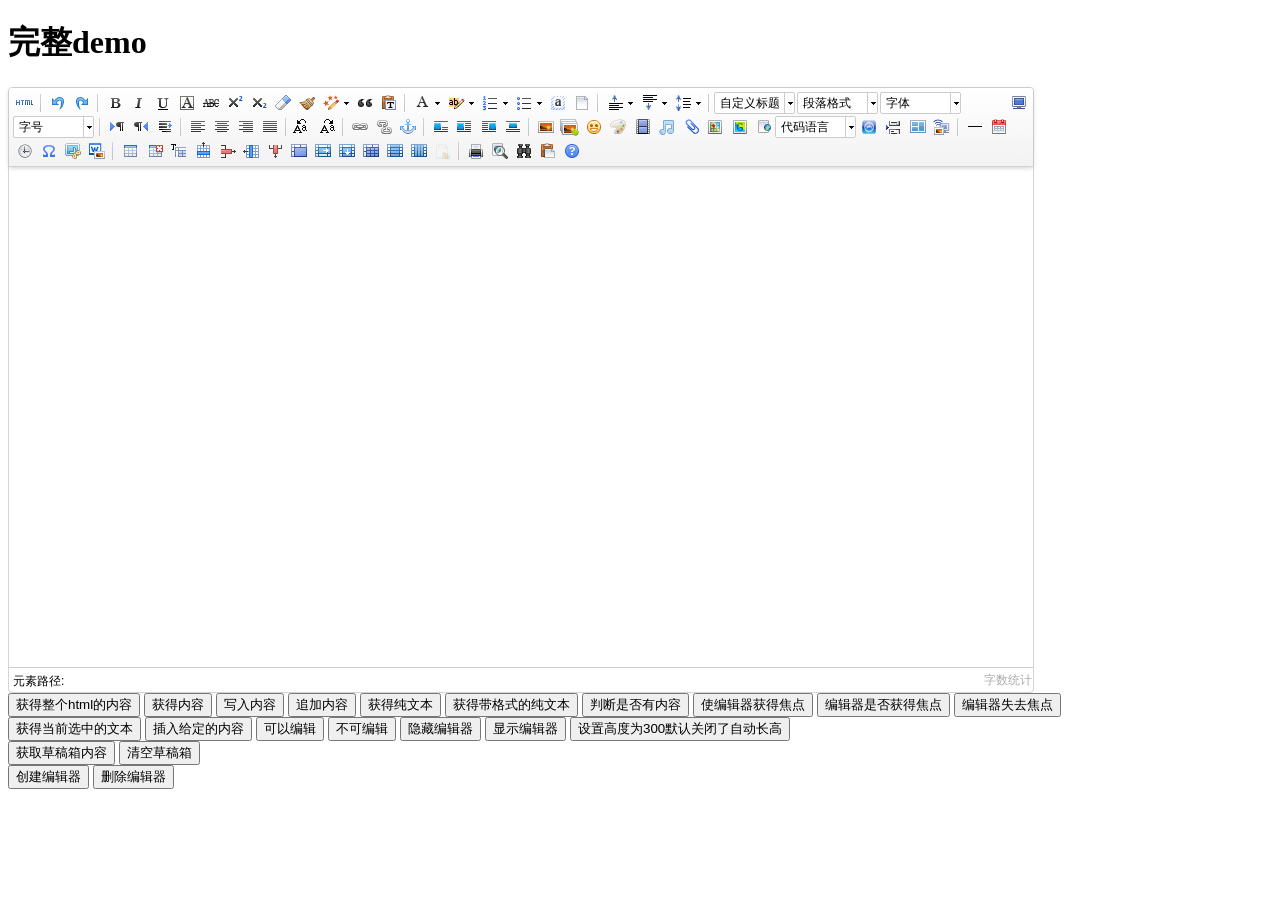
<file: cmfz_wy/src/main/webapp/utf8-jsp/index.html>
<!DOCTYPE HTML PUBLIC "-//W3C//DTD HTML 4.01 Transitional//EN"
        "http://www.w3.org/TR/html4/loose.dtd">
<html>
<head>
    <title>完整demo</title>
    <meta http-equiv="Content-Type" content="text/html;charset=utf-8"/>
    <script type="text/javascript" charset="utf-8" src="ueditor.config.js"></script>
    <script type="text/javascript" charset="utf-8" src="ueditor.all.min.js"> </script>
    <!--建议手动加在语言，避免在ie下有时因为加载语言失败导致编辑器加载失败-->
    <!--这里加载的语言文件会覆盖你在配置项目里添加的语言类型，比如你在配置项目里配置的是英文，这里加载的中文，那最后就是中文-->
    <script type="text/javascript" charset="utf-8" src="lang/zh-cn/zh-cn.js"></script>

    <style type="text/css">
        div{
            width:100%;
        }
    </style>
</head>
<body>
<div>
    <h1>完整demo</h1>
    <script id="editor" type="text/plain" style="width:1024px;height:500px;"></script>
</div>
<div id="btns">
    <div>
        <button onclick="getAllHtml()">获得整个html的内容</button>
        <button onclick="getContent()">获得内容</button>
        <button onclick="setContent()">写入内容</button>
        <button onclick="setContent(true)">追加内容</button>
        <button onclick="getContentTxt()">获得纯文本</button>
        <button onclick="getPlainTxt()">获得带格式的纯文本</button>
        <button onclick="hasContent()">判断是否有内容</button>
        <button onclick="setFocus()">使编辑器获得焦点</button>
        <button onmousedown="isFocus(event)">编辑器是否获得焦点</button>
        <button onmousedown="setblur(event)" >编辑器失去焦点</button>

    </div>
    <div>
        <button onclick="getText()">获得当前选中的文本</button>
        <button onclick="insertHtml()">插入给定的内容</button>
        <button id="enable" onclick="setEnabled()">可以编辑</button>
        <button onclick="setDisabled()">不可编辑</button>
        <button onclick=" UE.getEditor('editor').setHide()">隐藏编辑器</button>
        <button onclick=" UE.getEditor('editor').setShow()">显示编辑器</button>
        <button onclick=" UE.getEditor('editor').setHeight(300)">设置高度为300默认关闭了自动长高</button>
    </div>

    <div>
        <button onclick="getLocalData()" >获取草稿箱内容</button>
        <button onclick="clearLocalData()" >清空草稿箱</button>
    </div>

</div>
<div>
    <button onclick="createEditor()">
    创建编辑器</button>
    <button onclick="deleteEditor()">
    删除编辑器</button>
</div>

<script type="text/javascript">

    //实例化编辑器
    //建议使用工厂方法getEditor创建和引用编辑器实例，如果在某个闭包下引用该编辑器，直接调用UE.getEditor('editor')就能拿到相关的实例
    var ue = UE.getEditor('editor');


    function isFocus(e){
        alert(UE.getEditor('editor').isFocus());
        UE.dom.domUtils.preventDefault(e)
    }
    function setblur(e){
        UE.getEditor('editor').blur();
        UE.dom.domUtils.preventDefault(e)
    }
    function insertHtml() {
        var value = prompt('插入html代码', '');
        UE.getEditor('editor').execCommand('insertHtml', value)
    }
    function createEditor() {
        enableBtn();
        UE.getEditor('editor');
    }
    function getAllHtml() {
        alert(UE.getEditor('editor').getAllHtml())
    }
    function getContent() {
        var arr = [];
        arr.push("使用editor.getContent()方法可以获得编辑器的内容");
        arr.push("内容为：");
        arr.push(UE.getEditor('editor').getContent());
        alert(arr.join("\n"));
    }
    function getPlainTxt() {
        var arr = [];
        arr.push("使用editor.getPlainTxt()方法可以获得编辑器的带格式的纯文本内容");
        arr.push("内容为：");
        arr.push(UE.getEditor('editor').getPlainTxt());
        alert(arr.join('\n'))
    }
    function setContent(isAppendTo) {
        var arr = [];
        arr.push("使用editor.setContent('欢迎使用ueditor')方法可以设置编辑器的内容");
        UE.getEditor('editor').setContent('欢迎使用ueditor', isAppendTo);
        alert(arr.join("\n"));
    }
    function setDisabled() {
        UE.getEditor('editor').setDisabled('fullscreen');
        disableBtn("enable");
    }

    function setEnabled() {
        UE.getEditor('editor').setEnabled();
        enableBtn();
    }

    function getText() {
        //当你点击按钮时编辑区域已经失去了焦点，如果直接用getText将不会得到内容，所以要在选回来，然后取得内容
        var range = UE.getEditor('editor').selection.getRange();
        range.select();
        var txt = UE.getEditor('editor').selection.getText();
        alert(txt)
    }

    function getContentTxt() {
        var arr = [];
        arr.push("使用editor.getContentTxt()方法可以获得编辑器的纯文本内容");
        arr.push("编辑器的纯文本内容为：");
        arr.push(UE.getEditor('editor').getContentTxt());
        alert(arr.join("\n"));
    }
    function hasContent() {
        var arr = [];
        arr.push("使用editor.hasContents()方法判断编辑器里是否有内容");
        arr.push("判断结果为：");
        arr.push(UE.getEditor('editor').hasContents());
        alert(arr.join("\n"));
    }
    function setFocus() {
        UE.getEditor('editor').focus();
    }
    function deleteEditor() {
        disableBtn();
        UE.getEditor('editor').destroy();
    }
    function disableBtn(str) {
        var div = document.getElementById('btns');
        var btns = UE.dom.domUtils.getElementsByTagName(div, "button");
        for (var i = 0, btn; btn = btns[i++];) {
            if (btn.id == str) {
                UE.dom.domUtils.removeAttributes(btn, ["disabled"]);
            } else {
                btn.setAttribute("disabled", "true");
            }
        }
    }
    function enableBtn() {
        var div = document.getElementById('btns');
        var btns = UE.dom.domUtils.getElementsByTagName(div, "button");
        for (var i = 0, btn; btn = btns[i++];) {
            UE.dom.domUtils.removeAttributes(btn, ["disabled"]);
        }
    }

    function getLocalData () {
        alert(UE.getEditor('editor').execCommand( "getlocaldata" ));
    }

    function clearLocalData () {
        UE.getEditor('editor').execCommand( "clearlocaldata" );
        alert("已清空草稿箱")
    }
</script>

</body>
</html>
</file>
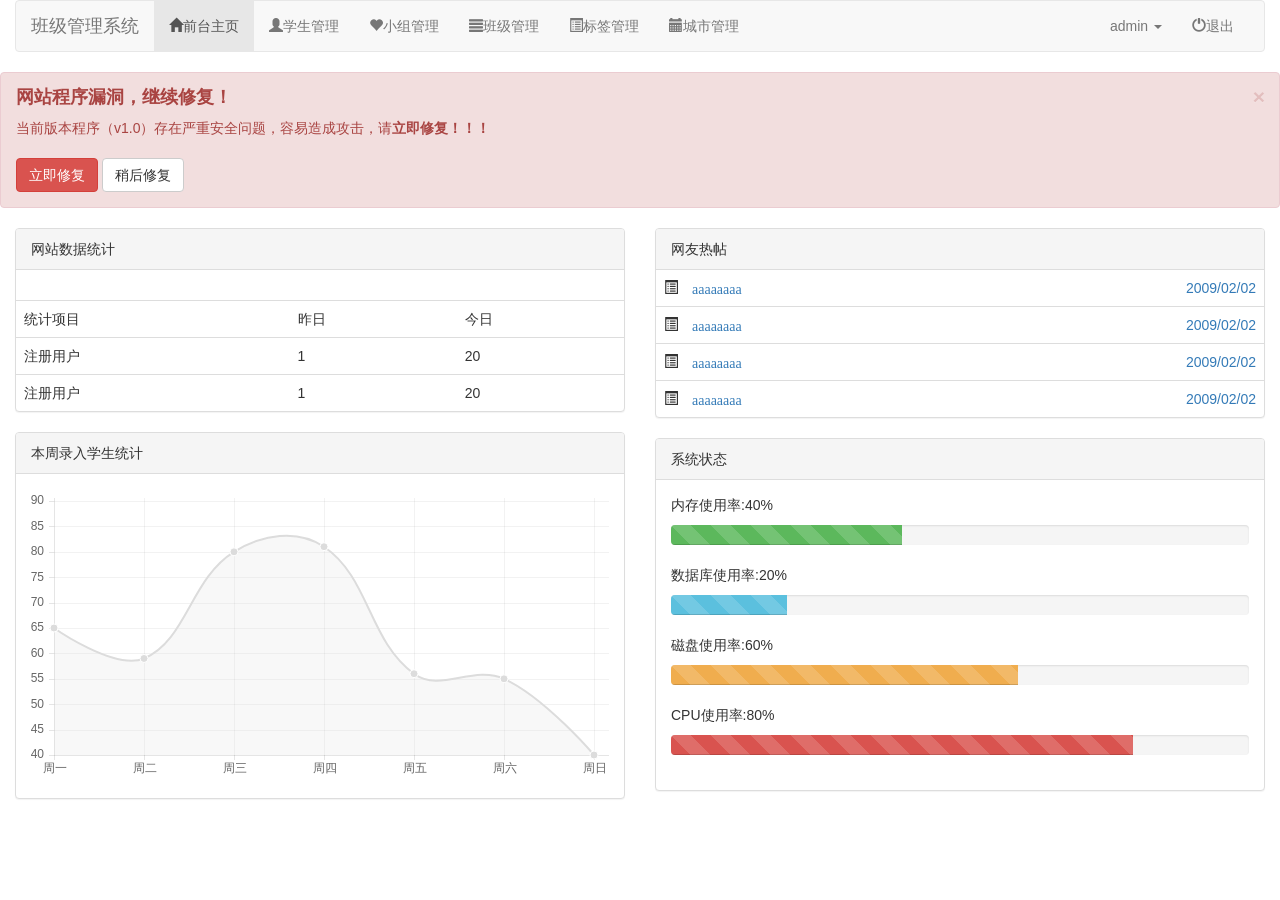
<file: stu/src/main/webapp/main.html>
<!doctype html>

<html lang="en">
<head>
    <meta charset="UTF-8">
    <meta name="viewport"
          content="width=device-width, user-scalable=no, initial-scale=1.0, maximum-scale=1.0, minimum-scale=1.0">
    <meta http-equiv="X-UA-Compatible" content="ie=edge">
    <title>Document</title>
    <link rel="stylesheet" href="./statics/boot/css/bootstrap.min.css">

    <link rel="stylesheet" href="./statics/jqgrid/css/trirand/ui.jqgrid-bootstrap.css">

    <script src="./statics/boot/js/jquery-3.3.1.min.js"></script>
    <script src="./statics/boot/js/bootstrap.min.js"></script>
    <script src="./statics/jqgrid/js/trirand/i18n/grid.locale-cn.js"></script>
    <script src="./statics/jqgrid/js/trirand/jquery.jqGrid.min.js"></script>
    <script src="./statics/jqgrid/js/Chart.min.js"></script>
    <script>
        $(function () {
            var ctx = $("#myChart").get(0).getContext("2d");
            // This will get the first returned node in the jQuery collection.

            var data = {
                labels: ["周一", "周二", "周三", "周四", "周五", "周六", "周日"],
                datasets: [
                    {
                        label: "My First dataset",
                        fillColor: "rgba(220,220,220,0.2)",
                        strokeColor: "rgba(220,220,220,1)",
                        pointColor: "rgba(220,220,220,1)",
                        pointStrokeColor: "#fff",
                        pointHighlightFill: "#fff",
                        pointHighlightStroke: "rgba(220,220,220,1)",
                        data: [65, 59, 80, 81, 56, 55, 40]
                    }]
            }
            var myLineChart = new Chart(ctx).Line(data, {

                    ///Boolean - Whether grid lines are shown across the chart
                    scaleShowGridLines : true,

                    //String - Colour of the grid lines
                    scaleGridLineColor : "rgba(0,0,0,.05)",

                    //Number - Width of the grid lines
                    scaleGridLineWidth : 1,

                    //Boolean - Whether to show horizontal lines (except X axis)
                    scaleShowHorizontalLines: true,

                    //Boolean - Whether to show vertical lines (except Y axis)
                    scaleShowVerticalLines: true,

                    //Boolean - Whether the line is curved between points
                    bezierCurve : true,

                    //Number - Tension of the bezier curve between points
                    bezierCurveTension : 0.4,

                    //Boolean - Whether to show a dot for each point
                    pointDot : true,

                    //Number - Radius of each point dot in pixels
                    pointDotRadius : 4,

                    //Number - Pixel width of point dot stroke
                    pointDotStrokeWidth : 1,

                    //Number - amount extra to add to the radius to cater for hit detection outside the drawn point
                    pointHitDetectionRadius : 20,

                    //Boolean - Whether to show a stroke for datasets
                    datasetStroke : true,

                    //Number - Pixel width of dataset stroke
                    datasetStrokeWidth : 2,

                    //Boolean - Whether to fill the dataset with a colour
                    datasetFill : true,

                    //String - A legend template
                    legendTemplate : "<ul class=\"<%=name.toLowerCase()%>-legend\"><% for (var i=0; i<datasets.length; i++){%><li><span style=\"background-color:<%=datasets[i].strokeColor%>\"></span><%if(datasets[i].label){%><%=datasets[i].label%><%}%></li><%}%></ul>"

                }
            );
            $("#stu").click(function () {
                $("#aa").load("./stu.html");
            })
            $("#group").click(function () {
                $("#aa").load("./group.html");
            })
            $("#clazz").click(function () {
                $("#aa").load("./clazz.html");
            })
            $("#city").click(function () {
                $("#aa").load("./city.html");
            })
            $("#tag").click(function () {
                $("#aa").load("./tag.html");
            })

        })


    </script>
</head>
<body>
<div class="container-fluid">
    <nav class="navbar navbar-default ">
        <div class="container-fluid">
            <!--导航条标题-->
            <div class="navbar-header">
                <a href="" class="navbar-brand">班级管理系统</a>
            </div>
            <ul class="nav navbar-nav ">
                <!--生成链接-->

                <li class="active"><a href="main.html"> <span  class="glyphicon glyphicon-home"></span>前台主页 </a></li>
                <li class=""><a id="stu"> <span  class="glyphicon glyphicon-user"></span>学生管理 </a></li>
                <li class=""><a id="group"> <span  class="glyphicon glyphicon-heart"></span>小组管理 </a></li>
                <li class=""><a id="clazz"> <span  class="glyphicon glyphicon-align-justify"></span>班级管理 </a></li>
                <li class=""><a id="tag"> <span  class="glyphicon glyphicon-list-alt"></span>标签管理 </a></li>
                <li class=""><a id="city"> <span  class="glyphicon glyphicon-calendar"></span>城市管理 </a></li>
            </ul>
            <ul class="nav navbar-nav pull-right">
                <li class=""><a> admin <span  class="caret"></span></a></li>
                <li class=""><a> <span  class="glyphicon glyphicon-off"></span>退出 </a></li>
            </ul>
        </div>
    </nav>
    <div class="row" id="aa">
        <div class="alert alert-danger alert-dismissible" role="alert">
            <button type="button" class="close" data-dismiss="alert" aria-label="Close"><span aria-hidden="true">&times;</span></button>

            <strong><h4><b>网站程序漏洞，继续修复！</b></h4></strong>
            <p>当前版本程序（v1.0）存在严重安全问题，容易造成攻击，请<strong><b>立即修复！！！</b></strong></p>
            <br>
            <button class="btn btn-danger">立即修复</button> <button class="btn btn-default">稍后修复</button>

        </div>
        <div class="col-sm-6">
            <div class="panel panel-default">
                <!-- Default panel contents -->
                <div class="panel-heading">网站数据统计</div>
                <div class="panel-body ">

                </div>

                <!-- Table -->
                <table class="table">
                    <thead>
                    <tr>
                        <td>统计项目</td>
                        <td>昨日</td>
                        <td>今日</td>
                    </tr>
                    </thead>
                    <tbody>
                    <tr>
                        <td>注册用户</td>
                        <td>1</td>
                        <td>20</td>
                    </tr>
                    <tr>
                        <td>注册用户</td>
                        <td>1</td>
                        <td>20</td>
                    </tr>
                    </tbody>

                </table>
            </div>
            <div class="panel panel-default">
                <!-- Default panel contents -->
                <div class="panel-heading">本周录入学生统计</div>
                <div class="canvas-holder panel-body container-fluid">
                <canvas id="myChart" style="width: 100%;height: 60%"></canvas>

                </div>
            </div>
        </div>
        <div class="col-sm-6">
            <div class="panel panel-default">
                <!-- Default panel contents -->
                <div class="panel-heading">网友热帖</div>
                <table class="table">
                    <thead>
                    <tr>
                        <td><span class="glyphicon glyphicon-list-alt"> <a href="">aaaaaaaa</a></span></td>

                        <td ><a href="" class="pull-right">2009/02/02</a></td>
                    </tr>
                    </thead>
                    <tbody>
                    <thead>
                    <tr>
                        <td><span class="glyphicon glyphicon-list-alt"> <a href="">aaaaaaaa</a></span></td>

                        <td ><a href="" class="pull-right">2009/02/02</a></td>
                    </tr>
                    <thead>
                    <tr>
                        <td><span class="glyphicon glyphicon-list-alt"> <a href="">aaaaaaaa</a></span></td>

                        <td ><a href="" class="pull-right">2009/02/02</a></td>
                    </tr>
                    <thead>
                    <tr>
                        <td><span class="glyphicon glyphicon-list-alt"> <a href="">aaaaaaaa</a></span></td>

                        <td ><a href="" class="pull-right">2009/02/02</a></td>
                    </tr>
                    </tbody>

                </table>



            </div>
            <div class="panel panel-default">
                <div class="panel-heading">系统状态</div>
                <div class="panel-body">
                    <p>内存使用率:40%</p>
                    <div class="progress">

                        <div class="progress-bar progress-bar-success progress-bar-striped" role="progressbar" aria-valuenow="40" aria-valuemin="0" aria-valuemax="100" style="width: 40%">
                            <span class="sr-only">40% Complete (success)</span>
                        </div>
                    </div>
                    <p>数据库使用率:20%</p>
                    <div class="progress">
                        <div class="progress-bar progress-bar-info progress-bar-striped" role="progressbar" aria-valuenow="20" aria-valuemin="0" aria-valuemax="100" style="width: 20%">
                            <span class="sr-only">20% Complete</span>
                        </div>
                    </div>
                    <p>磁盘使用率:60%</p>
                    <div class="progress">
                        <div class="progress-bar progress-bar-warning progress-bar-striped" role="progressbar" aria-valuenow="60" aria-valuemin="0" aria-valuemax="100" style="width: 60%">
                            <span class="sr-only">60% Complete (warning)</span>
                        </div>
                    </div>
                    <p>CPU使用率:80%</p>
                    <div class="progress">
                        <div class="progress-bar progress-bar-danger progress-bar-striped" role="progressbar" aria-valuenow="80" aria-valuemin="0" aria-valuemax="100" style="width: 80%">
                            <span class="sr-only">80% Complete (danger)</span>
                        </div>
                    </div>
                </div>
            </div>
        </div>
        </div>
    </div>
</div>

</body>
</html>
</file>
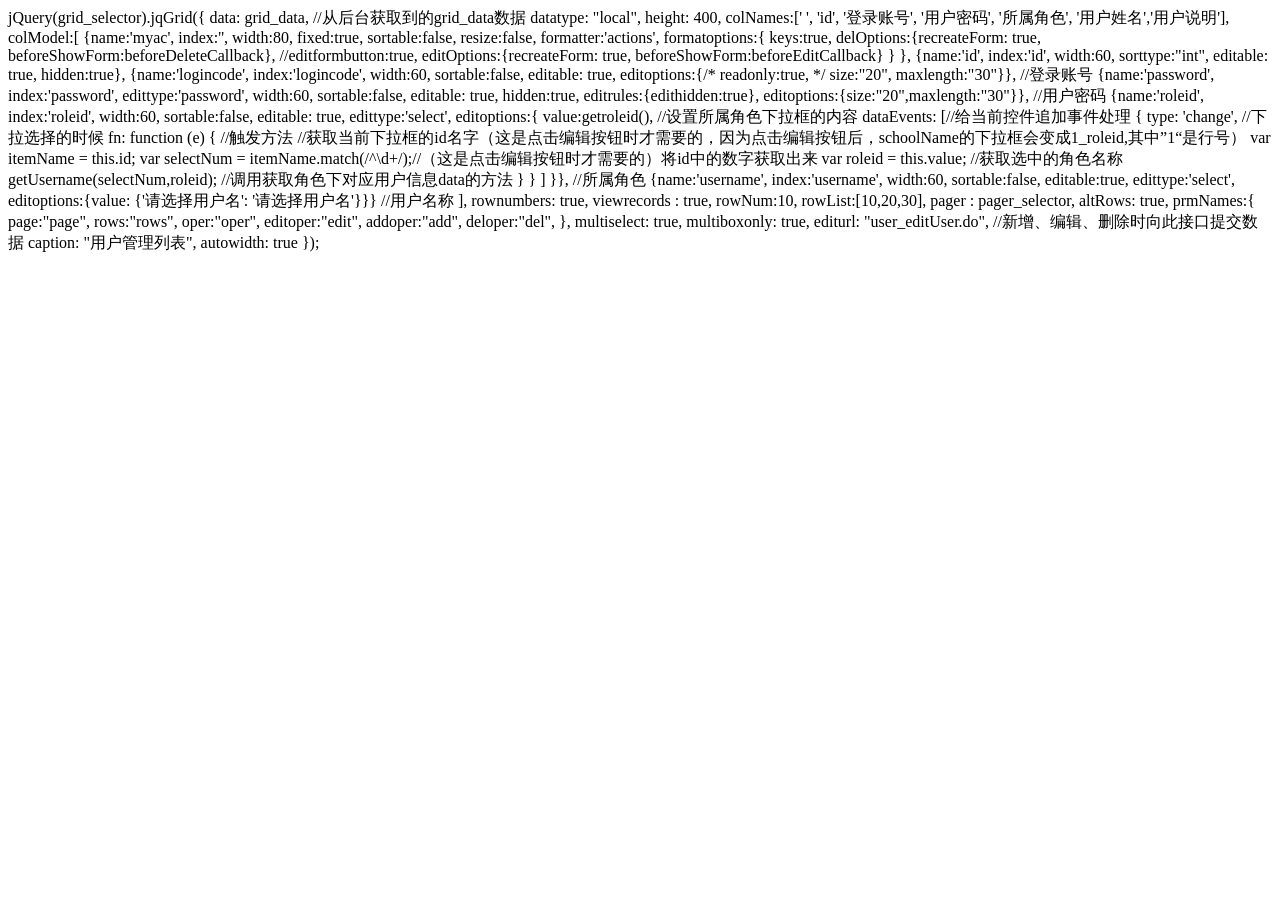
<file: stu/src/main/webapp/test.html>
<!doctype html>
<html lang="en">
<head>
    <meta charset="UTF-8">
    <meta name="viewport"
          content="width=device-width, user-scalable=no, initial-scale=1.0, maximum-scale=1.0, minimum-scale=1.0">
    <meta http-equiv="X-UA-Compatible" content="ie=edge">
    <title>Document</title>
</head>
<body>
jQuery(grid_selector).jqGrid({
data: grid_data,	//从后台获取到的grid_data数据
datatype: "local",
height: 400,
colNames:[' ', 'id', '登录账号',  '用户密码', '所属角色', '用户姓名','用户说明'],
colModel:[
{name:'myac', index:'', width:80, fixed:true, sortable:false, resize:false,
formatter:'actions',
formatoptions:{
keys:true,
delOptions:{recreateForm: true, beforeShowForm:beforeDeleteCallback},
//editformbutton:true, editOptions:{recreateForm: true, beforeShowForm:beforeEditCallback}
}
},
{name:'id', index:'id', width:60, sorttype:"int", editable: true, hidden:true},
{name:'logincode', index:'logincode', width:60, sortable:false, editable: true, editoptions:{/* readonly:true, */ size:"20", maxlength:"30"}},	//登录账号
{name:'password', index:'password', edittype:'password', width:60, sortable:false, editable: true, hidden:true, editrules:{edithidden:true}, editoptions:{size:"20",maxlength:"30"}},	//用户密码
{name:'roleid', index:'roleid', width:60, sortable:false, editable: true, edittype:'select', editoptions:{
value:getroleid(), //设置所属角色下拉框的内容
dataEvents: [//给当前控件追加事件处理
{
type: 'change',                 //下拉选择的时候
fn: function (e) {              //触发方法
//获取当前下拉框的id名字（这是点击编辑按钮时才需要的，因为点击编辑按钮后，schoolName的下拉框会变成1_roleid,其中”1“是行号）
var itemName = this.id;
var selectNum = itemName.match(/^\d+/);//（这是点击编辑按钮时才需要的）将id中的数字获取出来
var roleid = this.value; //获取选中的角色名称
getUsername(selectNum,roleid); //调用获取角色下对应用户信息data的方法
}
}
]
}},	//所属角色
{name:'username', index:'username', width:60, sortable:false, editable:true, edittype:'select', editoptions:{value: {'请选择用户名': '请选择用户名'}}}	//用户名称
],
rownumbers: true,
viewrecords : true,
rowNum:10,
rowList:[10,20,30],
pager : pager_selector,
altRows: true,
prmNames:{
page:"page",
rows:"rows",
oper:"oper",
editoper:"edit",
addoper:"add",
deloper:"del",
},
multiselect: true,
multiboxonly: true,

editurl: "user_editUser.do",	//新增、编辑、删除时向此接口提交数据
caption: "用户管理列表",
autowidth: true
});


</body>
</html>
</file>
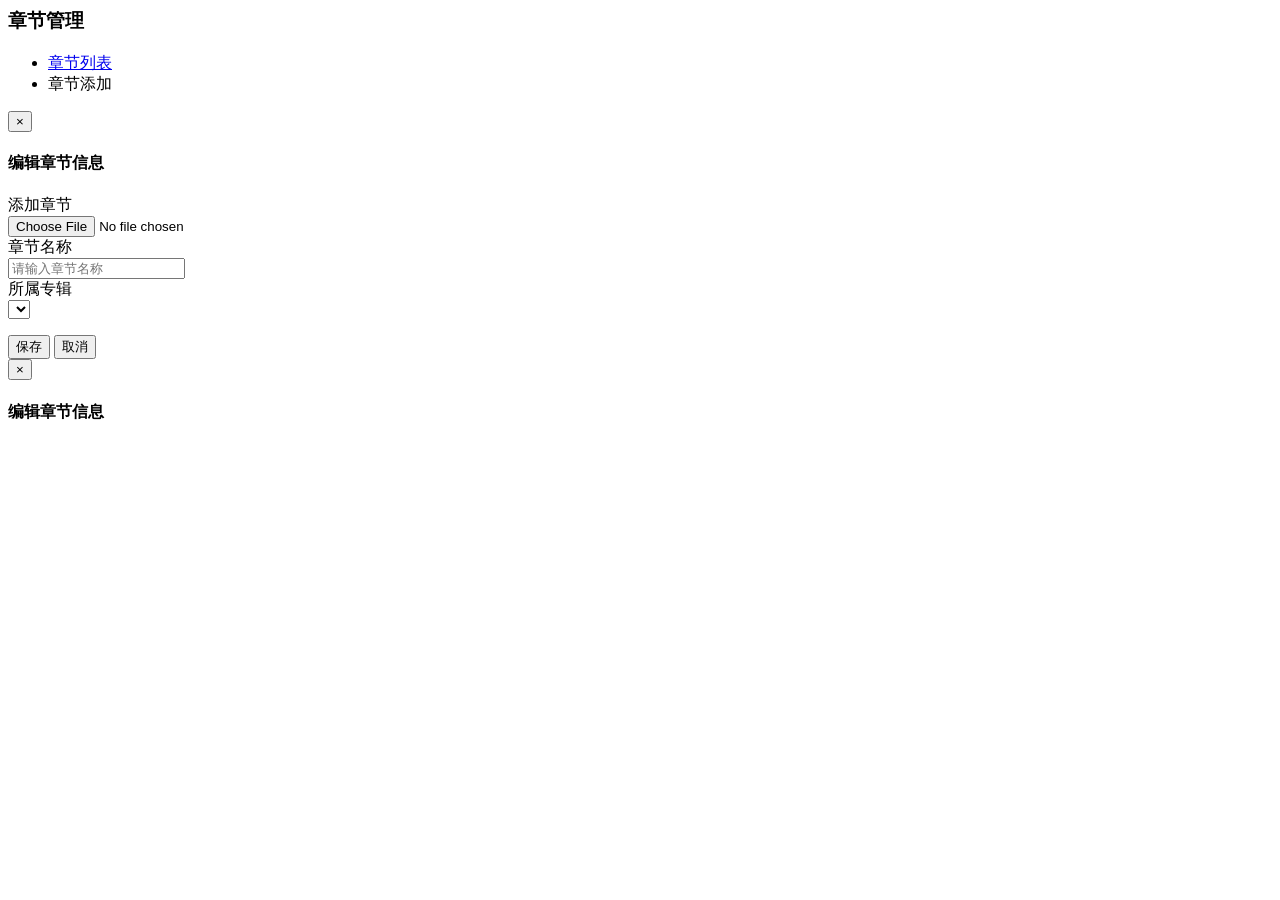
<file: cmfz_wy/src/main/webapp/back/chapter.html>
<script>
        $(function () {
            $("#list").jqGrid({
                url:"/chapter/findByPage",
                datatype:"json",
                styleUI : 'Bootstrap',
                colNames:["ID","章节名称","章节路径","章节大小","章节时长","章节播放数","章节下载数","专辑名","上传时间","操作"],
                pager:"#pager",
                autowidth:true,//自适应父容器
                rowNum:10,
                rownumbers:true,
                editurl:"/group/edit",//编辑时的url
                sortname:"age",
                viewrecords:true,
                rowList:[10,15,20,100],
                colModel:[
                    {name:"id",align:"center",hidden:true,index:"id"},
                    {name:"name",align:"center",editable:true},
                    {name:"audiopath",align:"center"//要求返回值必须是准备好的selecthtml结果
                    },
                    {name:"sizes",align:"center",editable:true},
                    {name:"duration",align:"center",editable:true},
                    {name:"playcount",align:"center",editable:true},
                    {name:"downloadcount",align:"center",editable:true},
                    {name:"special.name",hidden:true,align:"center",editable:true},
                    {name:"createdate",align:"center",editable:true},
                    {name: "options",formatter:function(value,options,row){

                            var content =
                                "<a target='_blank' class='glyphicon glyphicon-play'onclick='se(this)' data-toggle=\"modal\" data-target=\"#myModal1\"></a>"+
                                 "<a style='margin-right: 25px;margin-left: 25px;' onclick='down(this)' class='glyphicon glyphicon-download-alt'></a>"+
                                // "<a class='glyphicon glyphicon-download-alt' onclick=\"javascript:down(this)\"></a>"


                                "<a class='glyphicon glyphicon-trash' onclick='de(this)'></a> ";
                            return content;
                        }}
                        //href='/chapter/download?name="+row.audiopath+"&id="+row.id+"'
                ],
                sortname: 'name',
                grouping:true,
                groupingView : {
                    groupField : ['special.name'],
                    groupColumnShow : [true],
                    groupText : ['<b>{0} - {1} Item(s)</b>'],
                    groupCollapse : true,
                    groupOrder: ['desc']
                },
            }).jqGrid("navGrid","#pager",{edit:false,add:false,del:false,search:false,refresh:false});
        })
        $("#add").click(function () {
            $.ajax({
                url:"/special/findAll",
                type:"post",
                success:function (result) {
                    for (var i=0;i<result.length;i++){
                        var option=$("<option/>");
                        option.val(result[i].id).text(result[i].name);
                        $("#sel").append(option);
                    }
                }
            })
        })
        $("#save").click(function () {
            var formData= new FormData($("#sf")[0]);
            $.ajax({
                url:"/chapter/add",
                type:"post",
                data:formData,
                contentType:false,
                processData:false,
                success:function (result) {
                    $("#list").jqGrid().trigger("reloadGrid");
                    $("#myModal").modal("hide");
                }
            })
        })
        function se(obj) {

            var id = $(obj).parent().parent().attr("id");
            var id1 = document.getElementById("list").rows[id].cells[0].innerText;
            var picpath = document.getElementById("list").rows[id].cells[2].innerText;
            console.log(picpath);
            $("#embed").attr("src","../"+picpath);
            $.ajax({
                url:"/chapter/update",
                type:"post",
                data:{"id":id1},
                success:function (result) {
                    $("#list").jqGrid().trigger("reloadGrid");
                }
            })

        }
        function down(obj) {
            alert();
            var id = $(obj).parent().parent().attr("id");
            var id1 = document.getElementById("list").rows[id].cells[0].innerText;
            var picpath = document.getElementById("list").rows[id].cells[2].innerText;


            location.href = "/chapter/download?id="+id1+"&name="+picpath;
            $("#list").jqGrid().trigger("reloadGrid");
            // $.ajax({
            //     url:"/chapter/download",
            //     type:"post",
            //     data:{"id":id1,"name":picpath},
            //     success:function (result) {
            //         console.log(result);
            //         $("#list").jqGrid().trigger("reloadGrid");
            //     }
            // })
        }



        function de(obj) {
            var id = $(obj).parent().parent().attr("id");
            var id1 = document.getElementById("list").rows[id].cells[0].innerText;
            var picpath = document.getElementById("list").rows[id].cells[2].innerText;
            console.log(id1);
            console.log(picpath);
            $.ajax({
                url:"/chapter/del",
                type:"post",
                data:{"path":picpath,"id":id1},
                success:function (result) {
                    $("#list").jqGrid().trigger("reloadGrid");
                }
            })
        }
        $("#myModal1").on('hidden.bs.modal', function () {

            $("#embed").attr("src","../audio/111.txt");

        })
    </script>
</head>
<body>


<div class="container-fluid">
    <div class="page-header">
        <h3>章节管理</h3>
    </div>
    <div class="tab-pane">
        <ul class="nav nav-tabs">
            <li  role="presentation" class="active"><a href="#">章节列表</a></li>
            <li  role="presentation"><a id="add" data-toggle="modal" data-target="#myModal">章节添加</a></li>

        </ul>
    </div>

    <table id="list"></table>

    <div id="pager"></div>

</div>
<div class="modal fade" id="myModal" tabindex="-1">
    <div class="modal-dialog">
        <div class="modal-content">
            <!--模态框标题-->
            <div class="modal-header">
                <!--
                    用来关闭模态框的属性:data-dismiss="modal"
                -->
                <button type="button" class="close" data-dismiss="modal" ><span >&times;</span></button>
                <h4 class="modal-title">编辑章节信息</h4>
            </div>

            <!--模态框内容体-->
            <div class="modal-body">

                <form id="sf" action="post" enctype="multipart/form-data" class="form-horizontal">
                    <div class="form-group">

                        <label class="col-sm-2 control-label">添加章节</label>
                        <div class="col-sm-10">
                            <input type="file" name="aaa" id="addcap">
                        </div>
                    </div>

                    <div class="form-group">
                        <input type="hidden" name="id"/>
                        <label class="col-sm-2 control-label">章节名称</label>
                        <div class="col-sm-10">
                            <input type="text" name="name" id="name" placeholder="请输入章节名称" class="form-control">
                        </div>
                    </div>
                    <div class="form-group">
                        <label class="col-sm-2 control-label">所属专辑</label>
                        <div class="col-sm-10">
                            <select name="specialid" id="sel" class="form-control">

                            </select>
                        </div>
                    </div>
                </form>

            </div>

            <!--模态页脚-->
            <div class="modal-footer">
                <button type="button" id="save" class="btn btn-primary">保存</button>
                <button type="button" class="btn btn-danger" data-dismiss="modal">取消</button>
            </div>

        </div>
    </div>
</div>
<div class="modal fade" id="myModal1" tabindex="-1">
    <div class="modal-dialog">
        <div class="modal-content">
            <!--模态框标题-->
            <div class="modal-header">
                <!--
                    用来关闭模态框的属性:data-dismiss="modal"
                -->
                <button type="button" class="close" data-dismiss="modal" ><span >&times;</span></button>
                <h4 class="modal-title">编辑章节信息</h4>
            </div>

            <!--模态框内容体-->
            <div class="modal-body">
                <embed id="embed" src="" />
            </div>

            <!--模态页脚-->

        </div>
    </div>
</div>
</file>
